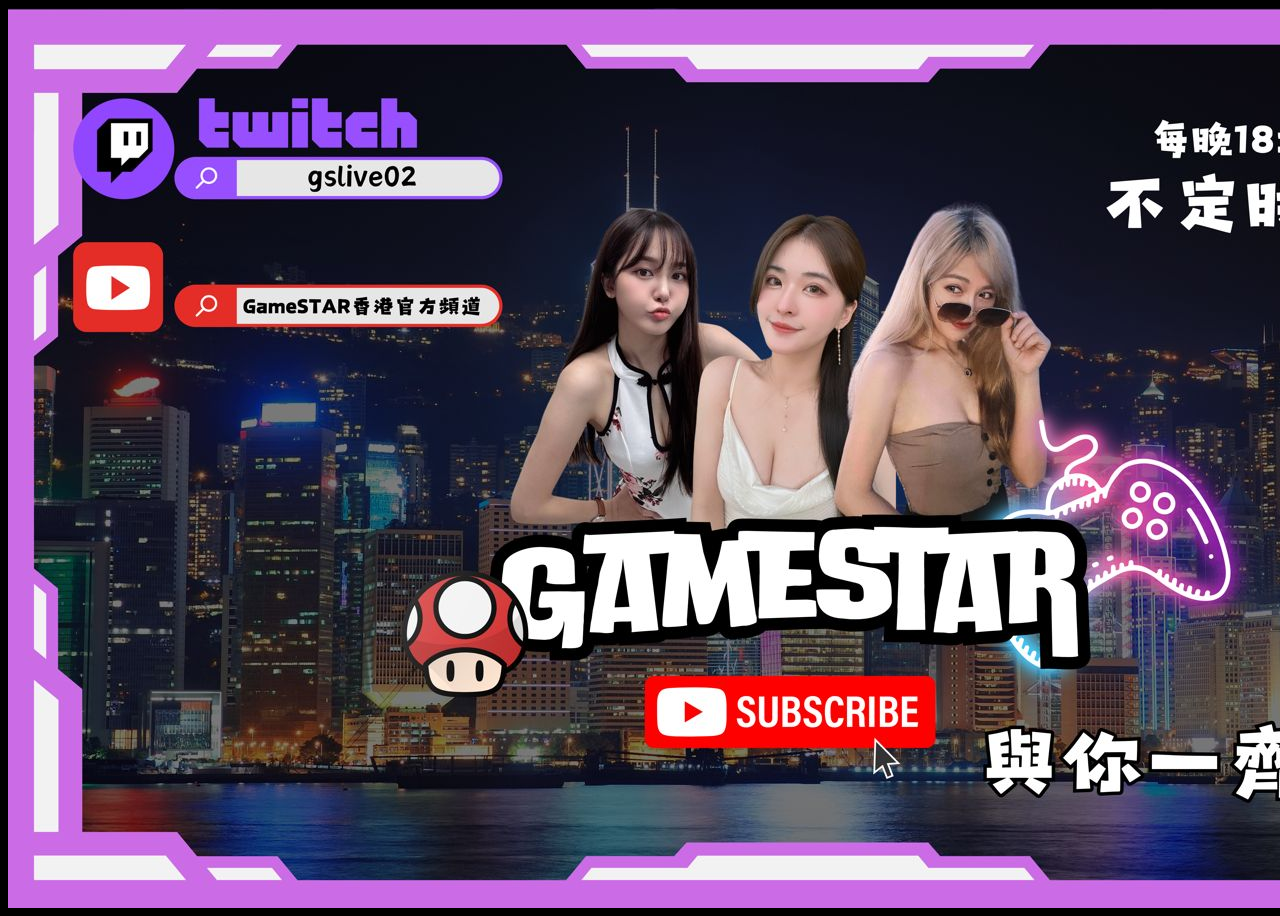
<file: web.html>
<!DOCTYPE html>
<html lang="en">
<head>
    <meta charset="UTF-8">
    <meta name="viewport" content="width=device-width, initial-scale=1.0">
    <title>Document</title>
    <link rel="stylesheet" type="text/css" href="style.css">
</head>
<body>
    <div class="wrap">
        <div class="content">
            <a href="https://www.gamestarclub01.com" title="測試超連結">
                <img src="./pic.jpg" alt="測試圖片" border="0"></a>
        </div>
    </div>
</body>
</html>
</file>
<file: style.css>
body{
  background: #000;
  }
  
  .wrap{
      margin:0 auto;
  }
  
  img {
      display:block;
      margin: auto;
      /* max-width: 500px; 建議可加上「最大寬度」讓圖片不會過大。500px只是一個例子*/
    }
  
  
    .gogo {
      margin: auto;
      width: 95%;
      line-height: 80px;
      color: #fff;
      font-size: 30px;
      border: 2px solid red;
      border-radius: 10px;
      background: red;
      transition: all .3s;
      cursor: pointer;
      z-index: 99999;
      position: absolute;
      bottom: 100px;
      text-align: center;
      position: sticky;
    }
    
    .gogo:hover {
      filter: contrast(1.1);
    }
    
    .gogo:active {
      filter: contrast(0.9);
    }
    
    .gogo::before,
    .gogo::after {
      content: "";
      position: absolute;
      top: -10px;
      left: -10px;
      right: -10px;
      bottom: -10px;
      border: 2px solid red;
      transition: all .5s;
      animation: clippath 3s infinite linear;
      border-radius: 10px;
    }
    
    .gogo::after {
      animation: clippath 3s infinite -1.5s linear;
    }
</file>
